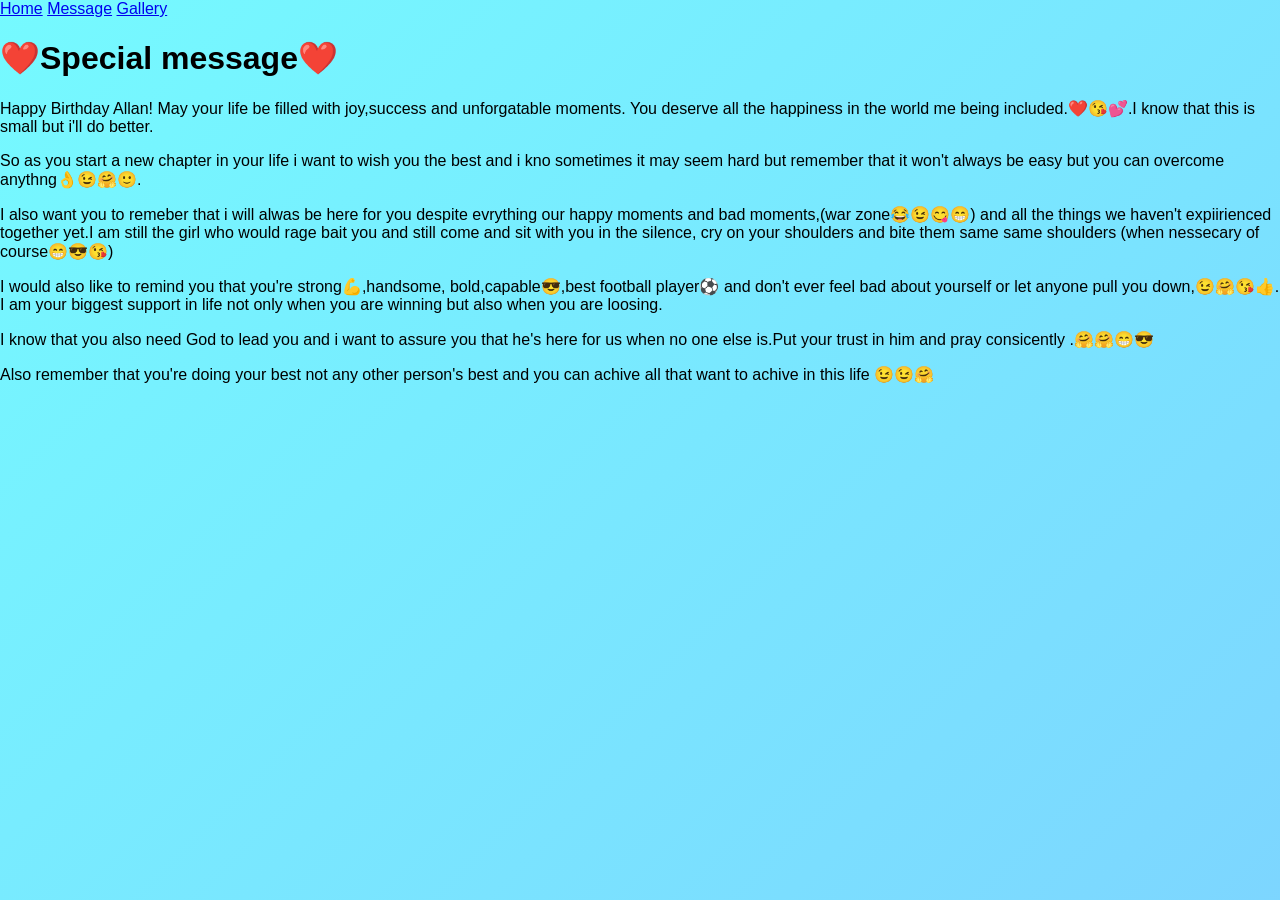
<file: message.html>
<!DOCTYPE html>
<html lang="en">

<head>
    <meta charset="UTF-8">
    <title>💌Message</title>
    <link rel="stylesheet" href="style.css">
</head>

<body>
    <nav>
        <a href="index.html">Home</a>
        <a href="message.html">Message</a>
        <a href="gallery.html">Gallery</a>
    </nav>
    <div class="page">
        <h1>❤️Special message❤️</h1>
        <p class="typing">
            Happy Birthday Allan!
            May your life be filled with joy,success and unforgatable moments.
            You deserve all the happiness in the world me being included.❤️😘💕.I know that this is small but i'll do better.
        </p>

        <p class="typing">
            So as you start a new chapter in your life i want to wish you the best and i kno sometimes it may seem hard but remember that it won't always be easy but you can overcome anythng👌😉🤗🙂.
        </p>
        
        <p>
            I also want you to remeber that i will alwas be here for you despite evrything our happy moments and bad moments,(war zone😂😉😋😁) and all the things we haven't expiirienced together yet.I am still the girl who would rage bait you and still come and sit with you in the silence, cry on your shoulders and bite them same same shoulders (when nessecary of course😁😎😘)
        </p>


        <p>I would also like to remind you that you're strong💪,handsome, bold,capable😎,best football player⚽ and don't ever feel bad about yourself or let anyone pull you down,😉🤗😘👍. I am your biggest support in life not only when you are winning but also when you are loosing.
        </p>


        <p>
            I know that you also need God to lead you and i want to assure you that he's here for us when no one else is.Put your trust in him and pray consicently .🤗🤗😁😎
        </p>


        <p>Also remember that you're doing your best not any other person's best and you can achive all that want to achive in this life 😉😉🤗

        </p>
        
    </div>
</body>

</html>
</file>
<file: style.css>
/* RESET */
body {
    margin: 0;
    font-family: Arial, sans-serif;
    background: linear-gradient(135deg, #75faff, #7ed0ff, #c4f1fa);
    background-size: 300% 300%;
    animation: gradientMove 8s infinite alternate;
}

/* BACKGROUND ANIMATION */
@keyframes gradientMove {
    0% { background-position: left; }
    100% { background-position: right; }
}

/* CENTER CONTENT */
.content {
    min-height: 100vh;
    display: flex;
    flex-direction: column;
    align-items: center;
    text-align: center;
}

/* HERO SECTION */
.hero {
    margin-top: 60px;
}

.hero h1 {
    font-size: 36px;
    color: white;
    text-shadow: 0 0 15px rgba(0,0,0,0.3);
}

.hero p {
    color: white;
    font-size: 18px;
}

/* PROFILE CARD */
.profile-card {
    margin-top: 30px;
    background: rgba(255,255,255,0.25);
    backdrop-filter: blur(15px);
    padding: 30px;
    border-radius: 25px;
    width: 300px;
    box-shadow: 0 10px 40px rgba(0,0,0,0.2);
    transition: 0.3s;
}

.profile-card:hover {
    transform: scale(1.05);
}

.main-photo {
    width: 130px;
    height: 130px;
    border-radius: 50%;
    border: 5px solid white;
    object-fit: cover;
}

.btn {
    display: inline-block;
    margin-top: 15px;
    padding: 10px 20px;
    background: #ff4b5c;
    color: white;
    border-radius: 20px;
    text-decoration: none;
    transition: 0.3s;
}

.btn:hover {
    background: #ff2e44;
}

/* FLOATING EMOJIS */
.emoji {
    position: absolute;
    font-size: 25px;
    animation: floatUp 6s linear infinite;
}

.emoji:nth-child(1) { left: 10%; }
.emoji:nth-child(2) { left: 50%; }
.emoji:nth-child(3) { left: 80%; }

@keyframes floatUp {
    from { transform: translateY(100vh); }
    to { transform: translateY(-10vh); }
}

/* ========================= */
/* 🎁 SURPRISE BOX */
/* ========================= */

.surprise-container {
    margin-top: 40px;
}

/* HIDE CHECKBOX */
#openBox {
    display: none;
}

/* BUTTON */
.gift-box {
    display: inline-block;
    padding: 15px 25px;
    background: #ff4b5c;
    color: white;
    font-size: 18px;
    border-radius: 15px;
    cursor: pointer;
    transition: 0.3s;
}

.gift-box:hover {
    background: #ff2e44;
    transform: scale(1.05);
}

/* CONTENT */
.surprise-content {
    margin-top: 20px;
    background: rgba(255,255,255,0.9);
    padding: 20px;
    border-radius: 20px;
    display: none;
    width: 300px;
    margin-left: auto;
    margin-right: auto;
}

/* SHOW */
#openBox:checked ~ .surprise-content {
    display: block;
    animation: fadeIn 0.8s ease;
}

@keyframes fadeIn {
    from { opacity: 0; transform: scale(0.8); }
    to { opacity: 1; transform: scale(1); }
}

/* LINK BOX */
.link-box {
    width: 90%;
    padding: 8px;
    margin-top: 10px;
    border-radius: 10px;
    border: 1px solid #ccc;
}

/* ========================= */
/* 🌙 DARK MODE */
/* ========================= */

.toggle-btn {
    position: fixed;
    top: 15px;
    right: 20px;
    background: white;
    padding: 8px 12px;
    border-radius: 20px;
    cursor: pointer;
    z-index: 1000;
}

/* HIDE CHECKBOX */
#toggle {
    display: none;
}

/* DARK MODE ACTIVE */
#toggle:checked ~ .content {
    background: #121212;
    color: white;
}

/* DARK CARD */
#toggle:checked ~ .content .profile-card {
    background: rgba(0,0,0,0.6);
}

/* DARK SURPRISE */
#toggle:checked ~ .content .surprise-content {
    background: #1e1e1e;
    color: white;
}

/* DARK BUTTON */
#toggle:checked ~ .content .btn {
    background: #ff758c;
}
</file>
